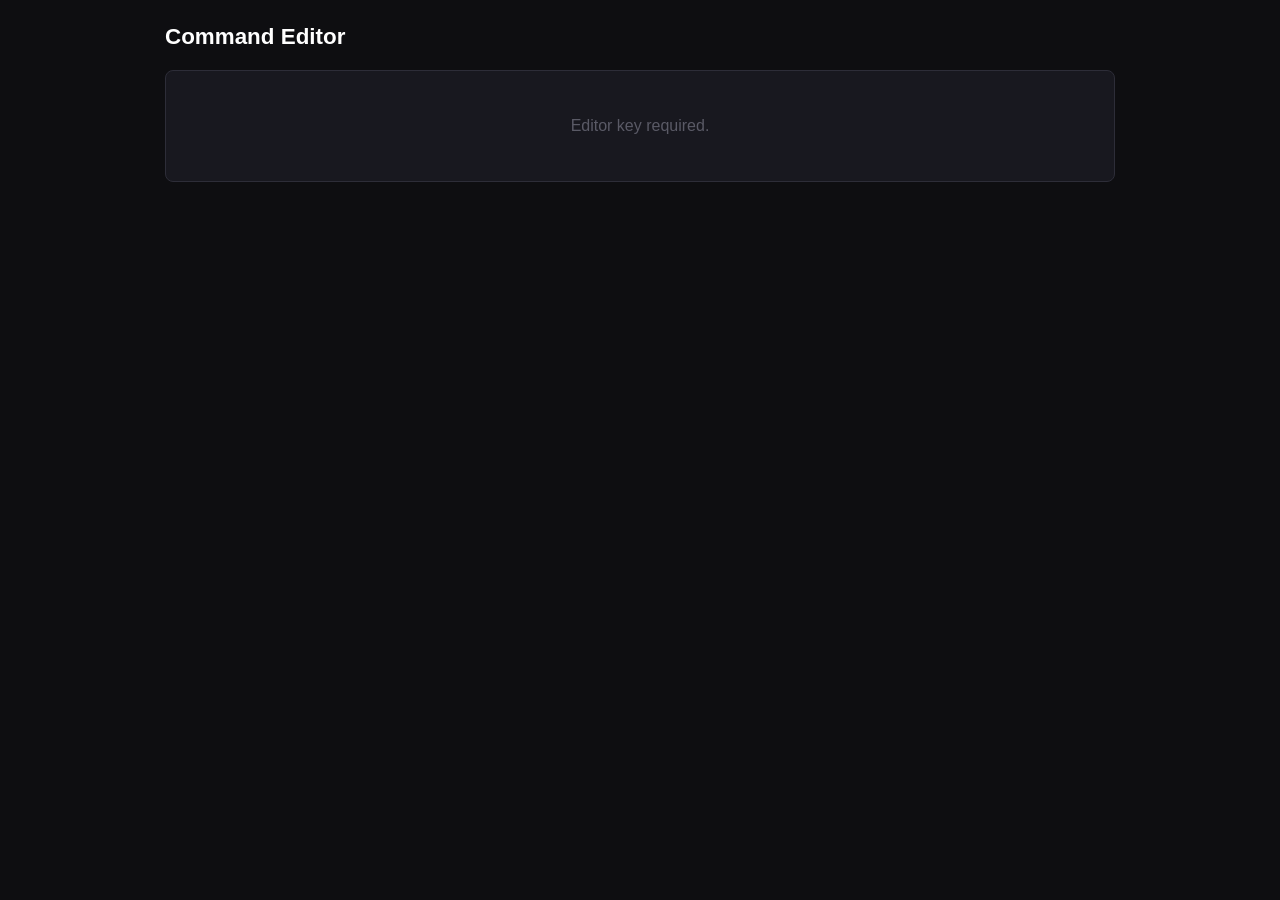
<file: editor/index.html>
<!DOCTYPE html>
<html lang="en">
<head>
    <meta charset="UTF-8">
    <meta name="viewport" content="width=device-width, initial-scale=1.0">
    <title>Command Editor</title>

    <style>
        :root {
            --bg: #0e0e11;
            --card: #18181f;
            --input: #0f0f12;
            --border: #2d2d38;
            --text: #b4b4bc;
            --bright: #ffffff;
            --accent: #663657;
            --accent-hover: #81456e;
            --danger: #4a2323;
            --danger-hover: #6e3333;
        }

        * {
            box-sizing: border-box;
        }

        body {
            margin: 0;
            padding: 24px 16px;
            background: var(--bg);
            color: var(--text);
            font-family:
                -apple-system,
                BlinkMacSystemFont,
                "Segoe UI",
                Roboto,
                Arial,
                sans-serif;
        }

        .wrapper {
            width: 100%;
            max-width: 950px;
            margin: auto;
        }

        h1 {
            color: var(--bright);
            font-size: 1.4rem;
            margin: 0 0 20px;
        }

        .card {
            background: var(--card);
            border: 1px solid var(--border);
            border-radius: 8px;
            padding: 16px;
            margin-bottom: 16px;
        }

        .file-list {
            display: flex;
            flex-direction: column;
            gap: 8px;
        }

        .file-button {
            width: 100%;
            text-align: left;
            background: var(--input);
            border: 1px solid var(--border);
            color: var(--text);
            padding: 12px;
            border-radius: 6px;
            cursor: pointer;
        }

        .file-button:hover {
            border-color: var(--accent);
            color: var(--bright);
        }

        .editor {
            display: none;
        }

        .editor.active {
            display: block;
        }

        .filename {
            color: var(--bright);
            font-weight: 600;
            margin-bottom: 12px;
        }

        textarea {
            width: 100%;
            min-height: 400px;
            resize: vertical;
            background: var(--input);
            border: 1px solid var(--border);
            border-radius: 6px;
            color: #c77e4f;
            padding: 12px;
            font-family:
                ui-monospace,
                "SF Mono",
                "JetBrains Mono",
                monospace;
            font-size: 13px;
            line-height: 1.5;
            outline: none;
        }

        textarea:focus {
            border-color: #a77a99;
        }

        .actions {
            display: flex;
            gap: 8px;
            margin-top: 12px;
            flex-wrap: wrap;
        }

        button {
            border: none;
            border-radius: 4px;
            padding: 9px 14px;
            color: white;
            background: var(--accent);
            font-size: 11px;
            font-weight: 600;
            cursor: pointer;
        }

        button:hover {
            background: var(--accent-hover);
        }

        button:disabled {
            opacity: 0.5;
            cursor: wait;
        }

        .secondary {
            background: var(--input);
            border: 1px solid var(--border);
            color: var(--text);
        }

        .secondary:hover {
            border-color: var(--accent);
            color: var(--bright);
        }

        .danger {
            background: var(--danger);
        }

        .danger:hover {
            background: var(--danger-hover);
        }

        .empty {
            text-align: center;
            color: #5a5a66;
            padding: 30px;
        }

        .status {
            margin-top: 12px;
            font-size: 13px;
        }

        .modal-overlay {
            position: fixed;
            inset: 0;
            background: rgba(0, 0, 0, 0.75);
            backdrop-filter: blur(4px);
            display: flex;
            align-items: center;
            justify-content: center;
            padding: 16px;
            opacity: 0;
            pointer-events: none;
            transition: opacity 0.15s ease;
            z-index: 1000;
        }

        .modal-overlay.active {
            opacity: 1;
            pointer-events: auto;
        }

        .modal {
            width: 100%;
            max-width: 420px;
            background: var(--card);
            border: 1px solid var(--border);
            border-radius: 8px;
            padding: 20px;
        }

        .modal h2 {
            color: var(--bright);
            font-size: 18px;
            margin: 0;
        }

        .modal p {
            font-size: 13px;
            line-height: 1.5;
        }

        .modal-actions {
            display: flex;
            justify-content: flex-end;
            gap: 8px;
            margin-top: 18px;
            flex-wrap: wrap;
        }
    </style>
</head>

<body>

<div class="wrapper">

    <h1>Command Editor</h1>

    <div class="card">
        <div id="file-list">
            Loading approved creations...
        </div>
    </div>

    <div class="card editor" id="editor">

        <div class="filename" id="filename"></div>

        <textarea id="content"></textarea>

        <div class="actions">
            <button
                class="secondary"
                onclick="closeEditor()">
                EXIT
            </button>

            <button
                class="danger"
                onclick="requestOutdated()">
                OUTDATED
            </button>

            <button
                onclick="requestSave()">
                SAVE
            </button>
        </div>

        <div class="status" id="status"></div>

    </div>

</div>

<div class="modal-overlay" id="modal-overlay">

    <div class="modal">

        <h2 id="modal-title">
            Confirm
        </h2>

        <p id="modal-message">
            Are you sure?
        </p>

        <div
            class="modal-actions"
            id="modal-actions">
        </div>

    </div>

</div>

<script>

let selectedFilename = null;
let adminKey = null;

function requestAdminKey() {

    adminKey = prompt("Enter editor key:");

    if (!adminKey) {

        document.getElementById("file-list").innerHTML =
            '<div class="empty">Editor key required.</div>';

        return false;
    }

    return true;
}

async function loadFiles() {

    const container =
        document.getElementById("file-list");

    if (!requestAdminKey()) {
        return;
    }

    try {

        const response =
            await fetch("/api/files");

        if (!response.ok) {
            throw new Error(
                "Failed to load approved creations"
            );
        }

        const files =
            await response.json();

        if (!files.length) {

            container.innerHTML =
                '<div class="empty">No approved creations.</div>';

            return;
        }

        container.innerHTML = "";

        files.forEach(file => {

            const button =
                document.createElement("button");

            button.className =
                "file-button";

            button.textContent =
                file.name;

            button.onclick = () => {
                openEditor(file.name);
            };

            container.appendChild(button);

        });

    } catch (error) {

        container.innerHTML =
            `<div class="empty">
                ${escapeHtml(error.message)}
            </div>`;
    }
}

async function openEditor(filename) {

    try {

        const response =
            await fetch(
                "/api/file?filename=" +
                encodeURIComponent(filename)
            );

        const result =
            await response.json();

        if (!response.ok) {

            throw new Error(
                result.error ||
                "Failed to open file"
            );
        }

        selectedFilename =
            filename;

        document.getElementById("filename")
            .textContent =
            filename;

        document.getElementById("content")
            .value =
            result.content;

        document.getElementById("status")
            .textContent = "";

        document.getElementById("editor")
            .classList.add("active");

        window.scrollTo({
            top: 0,
            behavior: "smooth"
        });

    } catch (error) {

        alert(
            "Could not open file:\n" +
            error.message
        );
    }
}

function closeEditor() {

    selectedFilename = null;

    document.getElementById("editor")
        .classList.remove("active");
}

function requestSave() {

    if (!selectedFilename) {
        return;
    }

    showModal(
        "Save changes?",
        "Make sure everything is correct before saving. This will replace the current version of this creation.",
        [
            {
                label: "LET ME CHECK",
                className: "secondary",
                action: closeModal
            },
            {
                label: "SAVE",
                action: confirmSave
            }
        ]
    );
}

async function confirmSave() {

    closeModal();

    const content =
        document.getElementById("content").value;

    const status =
        document.getElementById("status");

    status.textContent =
        "Saving...";

    try {

        const response =
            await fetch("/api/edit", {

                method: "POST",

                headers: {
                    "Content-Type":
                        "application/json"
                },

                body: JSON.stringify({
                    adminKey: adminKey,
                    filename: selectedFilename,
                    content: content
                })

            });

        const result =
            await response.json();

        if (!response.ok) {

            throw new Error(
                result.details ||
                result.error ||
                "Save failed"
            );
        }

        status.textContent =
            "Saved successfully.";

        showModal(
            "Saved successfully",
            "The command creation has been updated.",
            [
                {
                    label: "OK",
                    action: closeModal
                }
            ]
        );

    } catch (error) {

        status.textContent =
            "Save failed.";

        showModal(
            "Save failed",
            error.message,
            [
                {
                    label: "CLOSE",
                    className: "danger",
                    action: closeModal
                }
            ]
        );
    }
}

function requestOutdated() {

    if (!selectedFilename) {
        return;
    }

    showModal(
        "Mark as outdated?",
        "This will move this command creation to the outdated folder and remove it from the main command list.",
        [
            {
                label: "LET ME CHECK",
                className: "secondary",
                action: closeModal
            },
            {
                label: "OUTDATED",
                className: "danger",
                action: confirmOutdated
            }
        ]
    );
}

async function confirmOutdated() {

    closeModal();

    const status =
        document.getElementById("status");

    status.textContent =
        "Moving to outdated...";

    try {

        const response =
            await fetch("/api/outdated", {

                method: "POST",

                headers: {
                    "Content-Type":
                        "application/json"
                },

                body: JSON.stringify({
                    adminKey: adminKey,
                    filename: selectedFilename
                })

            });

        const result =
            await response.json();

        if (!response.ok) {

            throw new Error(
                result.details ||
                result.error ||
                "Failed to mark as outdated"
            );
        }

        showModal(
            "Marked as outdated",
            "The command creation has been moved to the outdated folder.",
            [
                {
                    label: "OK",
                    action: () => {
                        closeModal();
                        closeEditor();
                        loadFiles();
                    }
                }
            ]
        );

    } catch (error) {

        status.textContent =
            "Failed to move to outdated.";

        showModal(
            "Failed",
            error.message,
            [
                {
                    label: "CLOSE",
                    className: "danger",
                    action: closeModal
                }
            ]
        );
    }
}

function showModal(
    title,
    message,
    actions
) {

    document.getElementById("modal-title")
        .textContent =
        title;

    document.getElementById("modal-message")
        .textContent =
        message;

    const actionsContainer =
        document.getElementById("modal-actions");

    actionsContainer.innerHTML = "";

    actions.forEach(action => {

        const button =
            document.createElement("button");

        button.textContent =
            action.label;

        if (action.className) {
            button.className =
                action.className;
        }

        button.onclick =
            action.action;

        actionsContainer.appendChild(button);

    });

    document.getElementById("modal-overlay")
        .classList.add("active");
}

function closeModal() {

    document.getElementById("modal-overlay")
        .classList.remove("active");
}

function escapeHtml(value) {

    const div =
        document.createElement("div");

    div.textContent =
        value ?? "";

    return div.innerHTML;
}

loadFiles();

</script>

</body>
</html>
</file>
